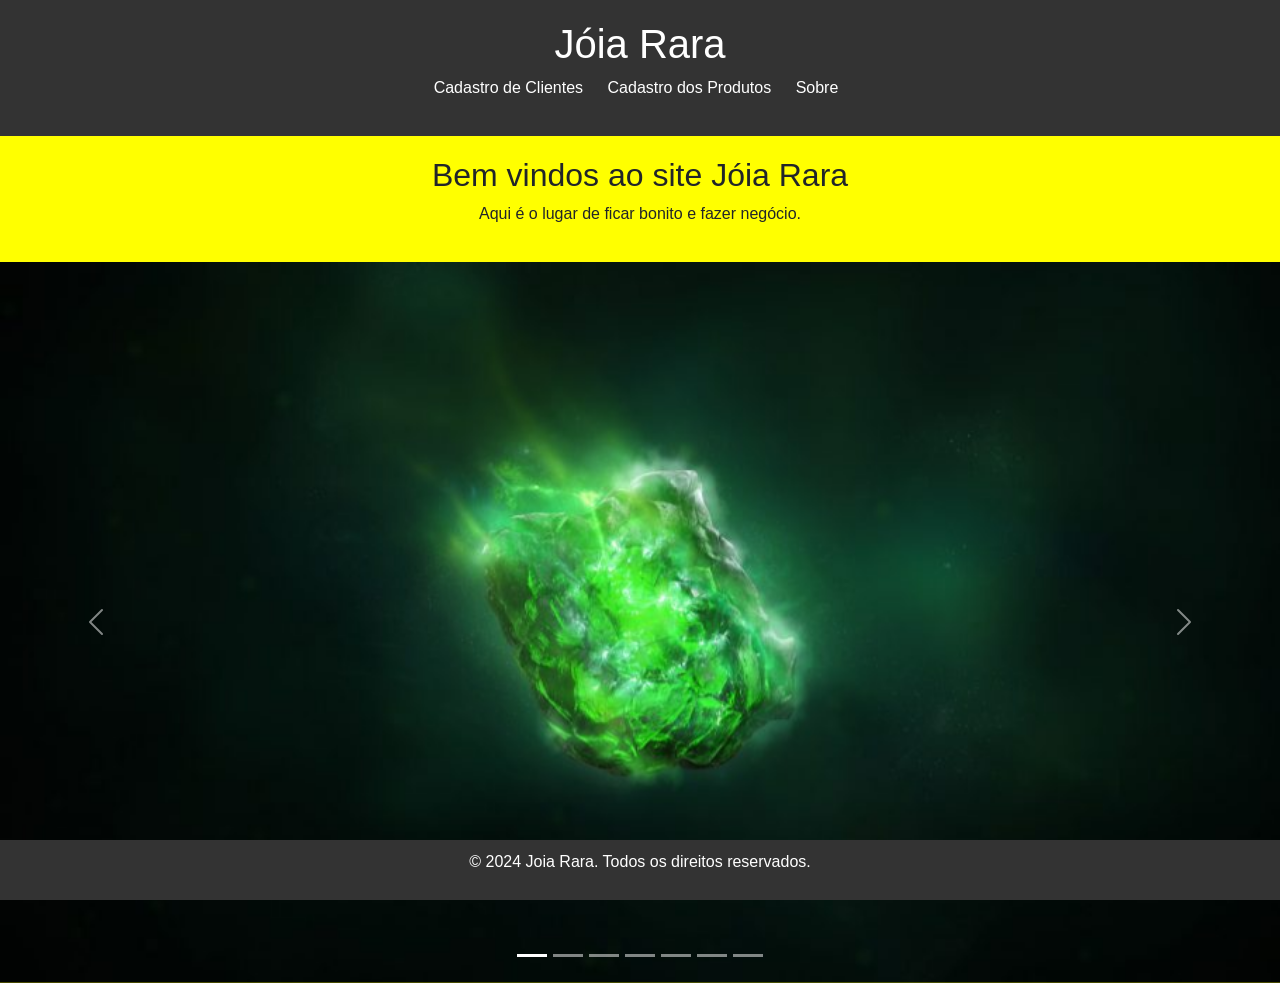
<file: joia_rara-main/joiarara/index.html>
<!DOCTYPE html>
<html lang="pt-br">
<head>
    <meta charset="UTF-8">
    <meta name="viewport" content="width=device-width, initial-scale=1.0">
    <link href="https://cdn.jsdelivr.net/npm/bootstrap@5.3.3/dist/css/bootstrap.min.css" rel="stylesheet">
    <link rel="stylesheet" href="./assets/css/estilo.css">
    <script src="https://cdn.jsdelivr.net/npm/bootstrap@5.3.3/dist/js/bootstrap.bundle.min.js"></script>
    <title>Jóia Rara</title>
</head>
<body>
    <header>
        <h1>Jóia Rara</h1>
        <nav>
            <ul>
                <li><a href="./formularios/cad_clientes.html">Cadastro de Clientes</a></li>
                <li><a href="./formularios/cad_produtos.html">Cadastro dos Produtos</a></li>
                <li><a href="#">Sobre</a></li>
                <li></li>

                <!-- Adicione mais links conforme necessário -->
            </ul>
        </nav>
    </header>   
    <main>
        <h2>Bem vindos ao site Jóia Rara</h2>
        <p>Aqui é o lugar de ficar bonito e fazer negócio.</p>
        <!-- Adicione mais elementos conforme necessário -->
    </main>
    <!-- Carousel -->
    <div id="demo" class="carousel slide" data-bs-ride="carousel">

    <!-- Indicators/dots -->
    <div class="carousel-indicators">
      <button type="button" data-bs-target="#demo" data-bs-slide-to="0" class="active"></button>
      <button type="button" data-bs-target="#demo" data-bs-slide-to="1"></button>
      <button type="button" data-bs-target="#demo" data-bs-slide-to="2"></button>
      <button type="button" data-bs-target="#demo" data-bs-slide-to="3"></button>
      <button type="button" data-bs-target="#demo" data-bs-slide-to="4"></button>
      <button type="button" data-bs-target="#demo" data-bs-slide-to="5"></button>
      <button type="button" data-bs-target="#demo" data-bs-slide-to="6"></button>
    </div>
  
    <!-- The slideshow/carousel -->
    <div class="carousel-inner">
      <div class="carousel-item active">
        <img src="assets/img/joia_do_tempo.png" alt="Los Angeles" class="d-block w-100" width="350">
      </div>
      <div class="carousel-item">
        <img src="assets/img/joia-do-poder.jpg" alt="Chicago" class="d-block w-100" width="350">
      </div>
      <div class="carousel-item">
        <img src="assets/img/joia-do-espaco.jpg" alt="Chicago" class="d-block w-100" width="350">
      </div>
      <div class="carousel-item">
        <img src="assets/img/joia-da-realidade.jpg" alt="Chicago" class="d-block w-100" width="350">
      </div>
      <div class="carousel-item">
        <img src="assets/img/joia-da-mente.jpg" alt="Chicago" class="d-block w-100" width="350">
      </div>
      <div class="carousel-item">
        <img src="assets/img/joia-da-alma.jpg" alt="New York" class="d-block w-100" width="350">
      </div>
      <div class="carousel-item">
        <img src="assets/img/manopla-do-infinito.jpg" alt="New York" class="d-block w-100" width="350">
    </div>
  
    <!-- Left and right controls/icons -->
    <button class="carousel-control-prev" type="button" data-bs-target="#demo" data-bs-slide="prev">
      <span class="carousel-control-prev-icon"></span>
    </button>
    <button class="carousel-control-next" type="button" data-bs-target="#demo" data-bs-slide="next">
      <span class="carousel-control-next-icon"></span>
    </button>
  </div>
    <footer class="">
        <p>© 2024 Joia Rara. Todos os direitos reservados.</p>
        <!-- Adicione mais informações conforme necessário -->
        <p class="status"></p> 
    </footer>
</body>
</html>
</file>
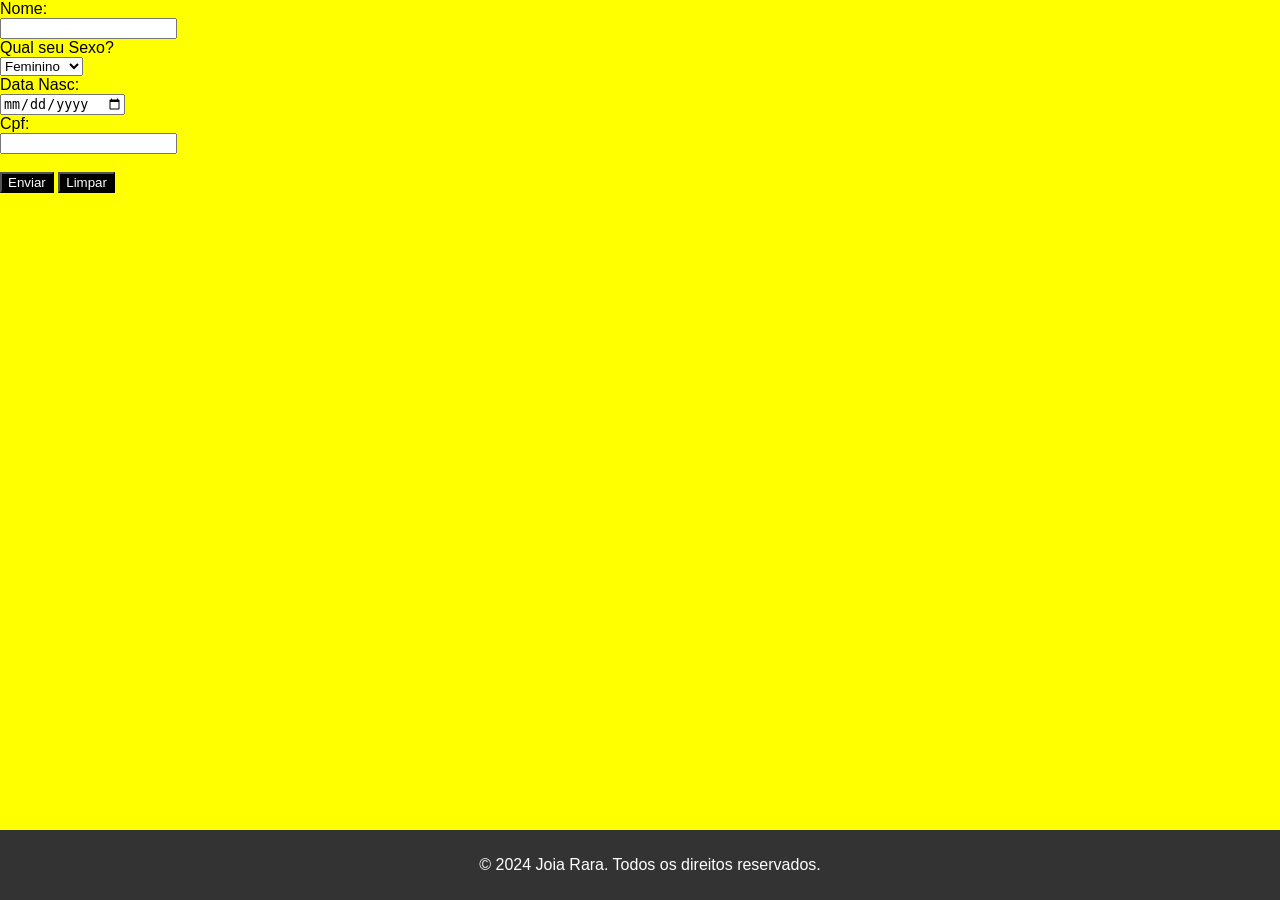
<file: joia_rara-main/joiarara/formularios/cad_clientes.html>
<!DOCTYPE html>
<html lang="pt-br">
<head>
    <meta charset="UTF-8">
    <meta name="viewport" content="width=device-width, initial-scale=1.0">
    <link rel="stylesheet" href="../assets/css/estilo.css">
    <script src="../assets/js/jscript.js"></script>
    <title> Cadastro de Pessoas </title>
</head>
<body>
    <!-- envia os dados Formulário para o PHP incluir o registro no Banco de Dados -->
    <form method="post" action="../transacoes/clientes/inclusao_pes.php">
        <!-- elementos de input do Form -->
        <label for="nome">Nome:<br> 
            <input type="text" name="nome_comp" required>
        </label><br>
        <label for="">Qual seu Sexo?</label><br>
        <select id="sexo" name="sexo">
          <option value="FEMININO">Feminino</option>
          <option value="MASCULINO">Masculino</option>
          <option value="OUTRO">Outro</option>
        </select>
        </label><br>
        <label for="idade">Data Nasc:<br>
            <input type="date" name="dta_nasc" required>
        </label><br>
        <label for="cpf">Cpf:<br> 
            <input type="text" maxlength="14" OnKeyPress="formatar('###.###.###-##',this)" id="cpf" name="cpf" onchange="document.getElementById('validation').innerHTML = validaCPF(this.value)" required>
            <div><span id="validation"></span></div>
        </label><br>
        <!-- classe p/ estilizar os botões do Form no CSS -->
        <div class="botoes">
            <!-- Botão que submete o formulário para o PHP indicado no action do Formulário -->
            <button type="submit"> Enviar </button>
            <button type="reset"> Limpar </button>
        </div>
    </form>
    
    <footer class="">
        <p>© 2024 Joia Rara. Todos os direitos reservados.</p>
        <!-- Adicione mais informações conforme necessário -->
        <p class="status"></p> 
    </footer>
</body>
<script>
    function formatar(mascara, documento) {
    let i = documento.value.length;
    let saida = '#';
    let texto = mascara.substring(i);
    while (texto.substring(0, 1) != saida && texto.length ) {
      documento.value += texto.substring(0, 1);
      i++;
      texto = mascara.substring(i);
    }
  }
</script>
</html>
</file>
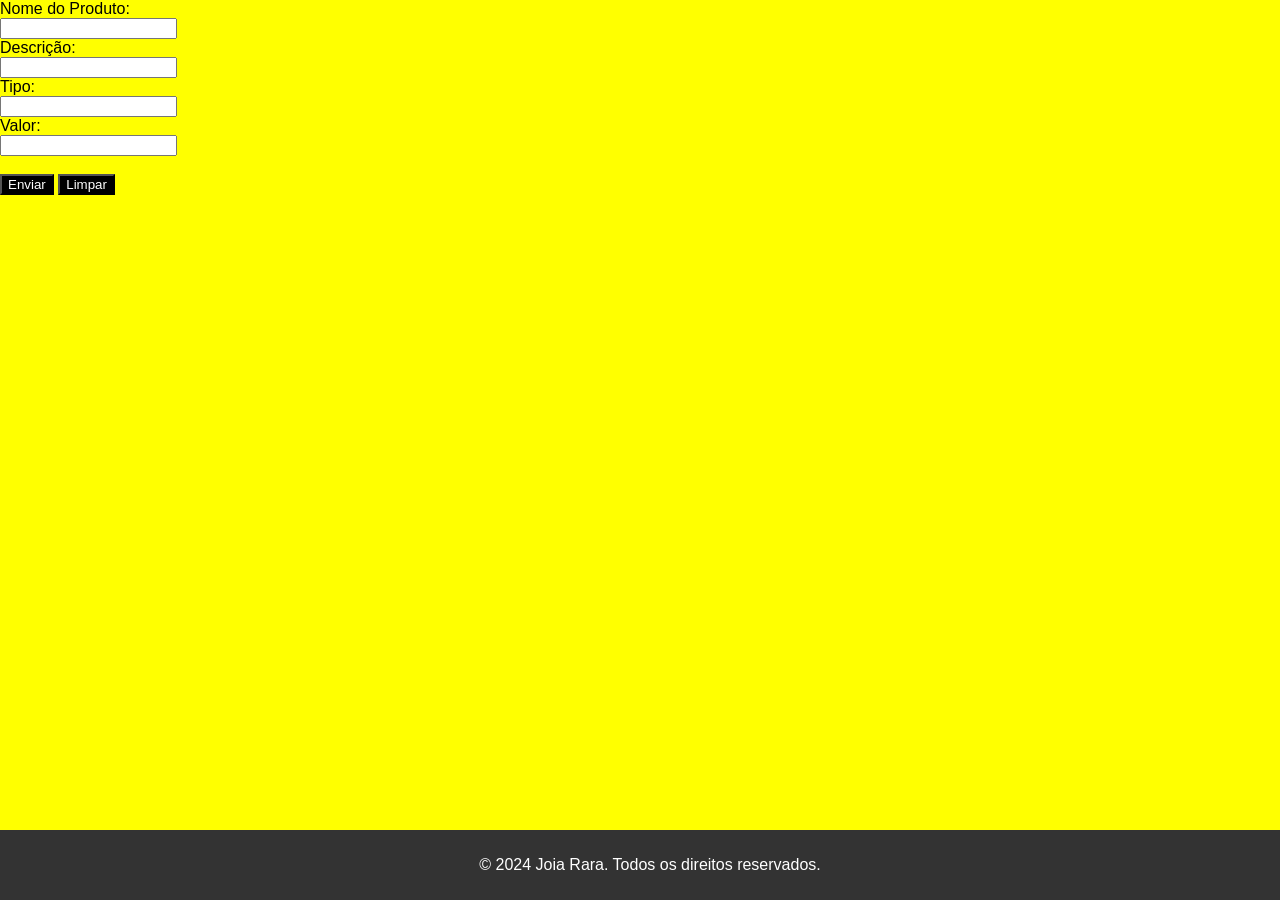
<file: joia_rara-main/joiarara/formularios/cad_produtos.html>
<!DOCTYPE html>
<html lang="pt-br">
<head>
    <meta charset="UTF-8">
    <meta name="viewport" content="width=device-width, initial-scale=1.0">
    <link rel="stylesheet" href="../assets/css/estilo.css">
    <script src="../assets/js/jscript.js"></script>
    <title> Cadastro de Pessoas </title>
</head>
<body>
    <!-- envia os dados Formulário para o PHP incluir o registro no Banco de Dados -->
    <form method="post" action="../transacoes/produtos/inclusao_prod.php">
        <!-- elementos de input do Form -->
        <label for="nome">Nome do Produto:<br> 
            <input type="text" name="nome_prod" required>
        </label><br>
        <label for="descricao">Descrição:<br> 
            <input type="text" name="descricao" required>
        </label><br>
        <label for="tipo">Tipo:<br>
            <input type="text" name="tipo" required>
        </label><br>
        <label for="valor">Valor:<br> 
            <input type="number" name="valor" required>
            <div><span id="validation"></span></div>
        </label><br>
        <!-- classe p/ estilizar os botões do Form no CSS -->
        <div class="botoes">
            <!-- Botão que submete o formulário para o PHP indicado no action do Formulário -->
            <button type="submit"> Enviar </button>
            <button type="reset"> Limpar </button>
        </div>
    </form>
    
    <footer class="">
        <p>© 2024 Joia Rara. Todos os direitos reservados.</p>
        <!-- Adicione mais informações conforme necessário -->
        <p class="status"></p> 
    </footer>
</body>
<script>
    function formatar(mascara, documento) {
    let i = documento.value.length;
    let saida = '#';
    let texto = mascara.substring(i);
    while (texto.substring(0, 1) != saida && texto.length ) {
      documento.value += texto.substring(0, 1);
      i++;
      texto = mascara.substring(i);
    }
  }
</script>
</html>
</file>
<file: joia_rara-main/joiarara/assets/css/estilo.css>
/* styles.css */
body {
    font-family: Arial, sans-serif;
    margin: 0;
    padding: 0;
    height: 100vh;
    background-color: yellow;
}

header {
    background-color: #333;
    color: #fff;
    padding: 20px;
    text-align: center;
}

nav ul {
    list-style: none;
}

nav ul li {
    display: inline;
    margin-right: 20px;
}

main {
    padding: 20px;
    text-align: center;
}

footer {
    background-color: #333;
    color: #fff;
    text-align: center;
    position: fixed;
    padding: 10px;
    bottom: 0;
    left: 0;
    width: 100%;
}

a{
text-decoration: none;
color: #fff;
}

button{
    background-color: black;
    color: #fff;
}

.container_trans {
    width: 300px;
    height: 200px;
    background-color: yellow;
    padding: 20px;
    text-align: center; 
}

table {
    width: 100%; 
    border-collapse: collapse; 
    margin-bottom: 20px; 
    font-family: Arial, sans-serif; 
    border: 1px solid black; 
    box-shadow: 0 2px 3px rgba(0, 0, 0, 0.1); 
}
  
th {
    background-color: #f2f2f2; 
    color: #333; 
    padding: 10px; 
    text-align: left; 
    border-bottom: 1px solid black;
}
   
td {
    padding: 10px;
    text-align: left; 
    border-bottom: 1px solid black; 
}
  
tr:nth-child(even) {
    background-color: black; 
}
</file>
